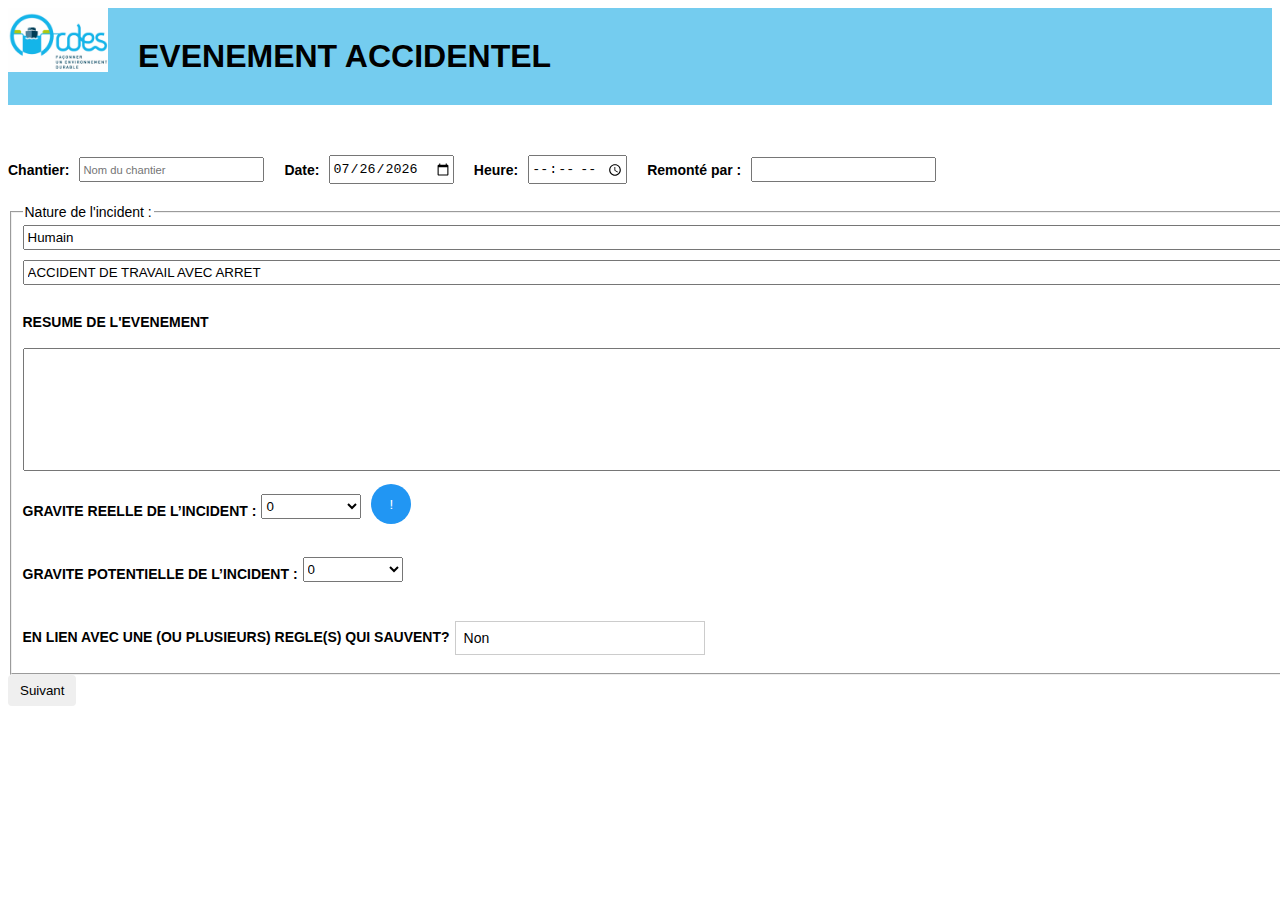
<file: index.html>
<!DOCTYPE html>
<html lang="fr">

<head>
  <meta charset="UTF-8">
  <meta name="viewport" content="width=device-width, initial-scale=1.0">
  <title>Analyse accident</title>
  <link rel="stylesheet" href="global.css">
  <script src="global.js"></script>
  <style>

  </style>
</head>

<body>
  <div id="page1">
    <div class="container">
      <img class="logo" src="CDES_Logo.png" alt="">
      <h1> EVENEMENT ACCIDENTEL</h1>
    </div>
    <div class="top-fields">
      <label>Chantier:<input type="text" id="chantier" placeholder="Nom du chantier"></label>
      <label>Date:<input type="date" id="accident-date" value=""></label>
      <label>Heure:<input type="time" id="accident-heure"></label>
      <label>Remonté par :<input type="text" id="collaborateur"></label>
    </div>

    <fieldset>
      <legend> Nature de l'incident :</legend>
      <div id="nature-accident">
        <select id="nature">
          <option value="humain">Humain</option>
          <option value="environnement">Environnement</option>
          <option value="industriel">Industriel</option>
        </select>
        <select id="select-humain">
          <option value="accident-travail-avec-arret">ACCIDENT DE TRAVAIL AVEC ARRET</option>
          <option value="accident-travail-sans-arret">ACCIDENT DE TRAVAIL SANS ARRET</option>
          <option value="accident-benin">ACCIDENT BENIN</option>
          <option value="presque-accident">PRESQU’ACCIDENT</option>
          <option value="situation-dangereuse">SITUATION DANGEREUSE</option>
          <option value="autre">Autre : </option>
        </select>
        <select id="select-environnement" style="display: none;">
          <option value="pollution">POLLUTION</option>
          <option value="nuisance">NUISANCE</option>
          <option value="autre">Autre : </option>
        </select>
        <select id="select-industriel" style="display: none;">
          <option value="explosion">EXPLOSION</option>
          <option value="incident">INCENDIE</option>
          <option value="autre">Autre : </option>
        </select>
        <input type="text" id="input-autre" style="display: none;" placeholder="Saisir autre accident">
        <select id="select-pollution" style="display: none;">
          <option>EAU</option>
          <option>AIR</option>
          <option>SOL</option>
        </select>
        <select id="select-nuisance" style="display: none;">
          <option>SONORE</option>
          <option>OLFACTIVE</option>
          <option>VISUELLE</option>
        </select>
      </div>
      <div>
        <h4> RESUME DE L'EVENEMENT </h4>
        <textarea class="resume"></textarea>
      </div>
      <div class="question">
        <h4> GRAVITE REELLE DE L’INCIDENT :</h4>
        <select class="gravite" id="select-gravite-reelle">
          <option value="0">0</option>
          <option value="1">1</option>
          <option value="2">2</option>
          <option value="3">3</option>
          <option value="4">4</option>
          <option value="5">5</option>
        </select>
        <button id="openModalBtn" class="info no-print">!</button>
      </div>
      <br>
      <div class="question">
        <h4> GRAVITE POTENTIELLE DE L’INCIDENT :</h4>
        <select class="gravite" id="gravite-potentielle-select">
          <option value="0">0</option>
          <option value="1">1</option>
          <option value="2">2</option>
          <option value="3">3</option>
          <option value="4">4</option>
          <option value="5">5</option>
        </select>
      </div>
      <br>
      <div class="question">
        <h4> EN LIEN AVEC UNE (OU PLUSIEURS) REGLE(S) QUI SAUVENT?</h4>
        <div class="custom-select" id="customSelect">
          <div class="selected-option-img" id="selectedOptionImg">
            <span>Non</span>
          </div>
          <div class="options-img" id="optionsListImg">
            <div class="option-img" data-value="non">
              <span>Non</span>
            </div>
            <div class="option-img">
              <img src="regle1.png" alt="1">
            </div>
            <div class="option-img">
              <img src="regle2.png" alt="2">
            </div>
            <div class="option-img">
              <img src="regle3.png" alt="3">
            </div>
            <div class="option-img">
              <img src="regle4.png" alt="4">
            </div>
            <div class="option-img">
              <img src="regle5.png" alt="5">
            </div>
            <div class="option-img">
              <img src="regle6.png" alt="6">
            </div>
            <div class="option-img">
              <img src="regle7.png" alt="7">
            </div>
            <div class="option-img">
              <img src="regle8.png" alt="8">
            </div>
            <div class="option-img">
              <img src="regle9.png" alt="9">
            </div>
            <div class="option-img">
              <img src="regle10.png" alt="10">
            </div>
          </div>
        </div>
      </div>
      <div id="haut-potentiel" style="display: none;">
        <h4 style="color: red;">Evénement haut potentiel de gravité</h4>
      </div>
  </div>
  </fieldset>
  <button class="next-button" onclick="redirectToPage()">Suivant</button>

  <!-- Modal -->
  <div id="myModal" class="modal">
    <span class="close">&times;</span>
    <img class="modal-content" id="modalImage" src="info-cotation.png">
  </div>

  <script src="index.js">
  </script>
</body>

</html>
</file>
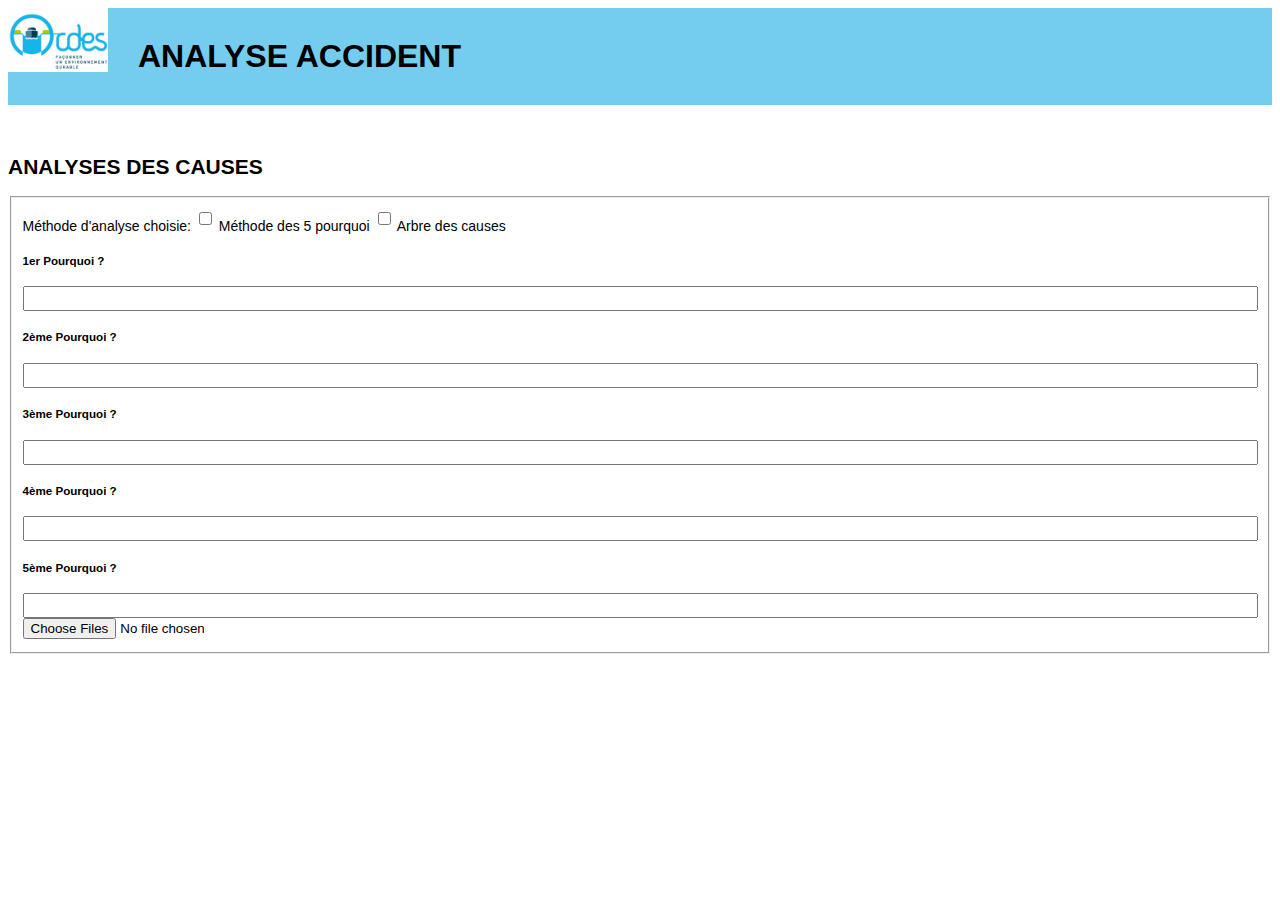
<file: analyse-cause.html>
<!DOCTYPE html>
<html lang="fr">

<head>
    <meta charset="UTF-8">
    <meta name="viewport" content="width=device-width, initial-scale=1.0">
    <title>Analyse accident</title>
    <link rel="stylesheet" href="global.css">
</head>

<body>
    <div class="container">
        <img class="logo" src="CDES_Logo.png" alt="">
        <h1> ANALYSE ACCIDENT</h1>
    </div>
    <div id="page4">
        <h2> ANALYSES DES CAUSES</h2>
        <fieldset>
            <div>
                <label>Méthode d'analyse choisie:</label>
                <label>
                    <input type="checkbox" name="choix" value="cinq"> Méthode des 5 pourquoi
                </label>
                <label>
                    <input type="checkbox" name="choix" value="arbre"> Arbre des causes
                </label>
            </div>
            <div id="5pourquoi">
                <h5>1er Pourquoi ?</h5>
                <input type="text">
                <h5>2ème Pourquoi ?</h5>
                <input type="text">
                <h5>3ème Pourquoi ?</h5>
                <input type="text">
                <h5>4ème Pourquoi ?</h5>
                <input type="text">
                <h5>5ème Pourquoi ?</h5>
                <input type="text">
            </div>
            <div id="arbre_des_causes">
                <input type="file" id="photo-input" placeholder="Arbre des causes" accept="image/* .png" multiple>
                <div id="photo-container"></div>
            </div>
        </fieldset>
    <script src="analyse-cause.js"></script>
</body>

</html>
</file>
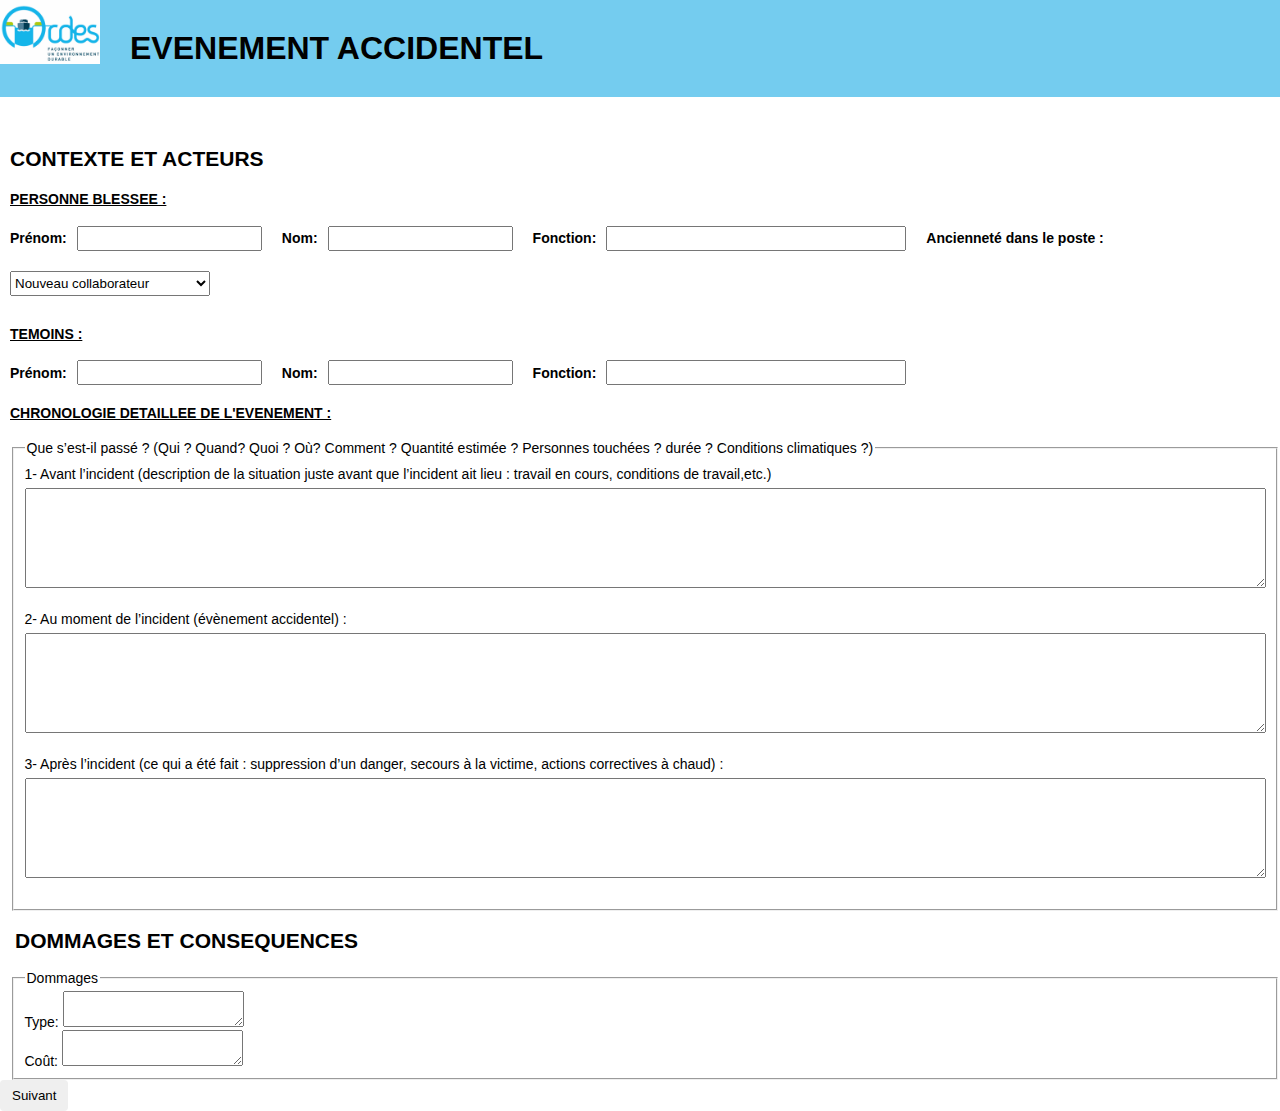
<file: person.html>
<!DOCTYPE html>
<html lang="fr">

<head>
    <meta charset="UTF-8">
    <meta name="viewport" content="width=device-width, initial-scale=1.0">
    <title>Analyse accident</title>
    <link rel="stylesheet" href="global.css">
    <link rel="stylesheet" href="person.css">
    <script src="global.js"></script>
</head>

<body>

    <div class="container">
        <img class="logo" src="CDES_Logo.png" alt="">
        <h1> EVENEMENT ACCIDENTEL</h1>
    </div>
    <div id="page2">
        <h2>CONTEXTE ET ACTEURS</h2>
        <h4 style="text-decoration:underline;"> PERSONNE BLESSEE :</h4>
        <div class="top-fields">
            <label>Prénom:<input type="text" id="prenom" value=""></label>
            <label>Nom:<input type="text" id="nom"></label>
            <label>Fonction:<input type="text" id="" style="width: 300px;"></label>
            <label>Ancienneté dans le poste : </label>
            <select style="width: 200px;">
                <option>Nouveau collaborateur</option>
                <option> Inférieur à 1 an</option>
                <option> Supérieur à 1 an</option>
            </select>
        </div>
        <h4 style="text-decoration:underline;">TEMOINS :</h4>
        <div class="top-fields">
            <label>Prénom:<input type="text" id="prenom" value=""></label>
            <label>Nom:<input type="text" id="nom"></label>
            <label>Fonction:<input type="text" id="" style="width: 300px;"></label>
        </div>
        <div class="page-section page-break">
        <h4 style="text-decoration:underline;"> CHRONOLOGIE DETAILLEE DE L'EVENEMENT :</h4>
        <fieldset>
            <legend> Que s’est-il passé ? (Qui ? Quand? Quoi ? Où? Comment ? Quantité estimée ? Personnes touchées ?
                durée ? Conditions climatiques ?)</legend>
            <div>
                <div style="padding-top: 5px;" class="description-accident">
                    <span> 1- Avant l’incident (description de la situation juste avant que l’incident ait lieu :
                        travail en
                        cours,
                        conditions de travail,etc.)</span>
                    <textarea class="analyse-textarea"></textarea>
                </div>
                <div class="description-accident">
                    <span> 2- Au moment de l’incident (évènement accidentel) :</span>
                    <textarea class="analyse-textarea"></textarea>
                </div>
                <div class="description-accident">
                    <span> 3- Après l’incident (ce qui a été fait : suppression d’un danger, secours à la victime,
                        actions
                        correctives à chaud) :</span>
                    <textarea class="analyse-textarea"></textarea>
                </div>
            </fieldset>  
            </div>

        <h2 style="margin-left: 5px;">DOMMAGES ET CONSEQUENCES</h2>
        <div class="checkbox-group" id="dommage-humain" style="display: none;">
            <!-- Partie du corps blessée -->
            <fieldset>
                <legend>Partie du corps blessée :</legend>
                <label><input type="checkbox" name="partie_corps_blessee" value="Tête arcade"> Tête arcade</label><br>
                <label><input type="checkbox" name="partie_corps_blessee" value="Tête"> Tête</label><br>
                <label><input type="checkbox" name="partie_corps_blessee" value="Cou"> Cou</label><br>
                <label><input type="checkbox" name="partie_corps_blessee" value="Epaule"> Epaule</label><br>
                <label><input type="checkbox" name="partie_corps_blessee" value="Poumons"> Poumons</label><br>
                <label><input type="checkbox" name="partie_corps_blessee" value="Tronc Colonne"> Tronc
                    Colonne</label><br>
                <label><input type="checkbox" name="partie_corps_blessee" value="Dos"> Dos</label><br>
                <label><input type="checkbox" name="partie_corps_blessee" value="Bras"> Bras</label><br>
                <label><input type="checkbox" name="partie_corps_blessee" value="Coude"> Coude</label><br>
                <label><input type="checkbox" name="partie_corps_blessee" value="Avant-bras"> Avant-bras</label><br>
                <label><input type="checkbox" name="partie_corps_blessee" value="Main"> Main</label><br>
                <label><input type="checkbox" name="partie_corps_blessee" value="Doigt"> Doigt</label><br>
                <label><input type="checkbox" name="partie_corps_blessee" value="Cuisse"> Cuisse</label><br>
                <label><input type="checkbox" name="partie_corps_blessee" value="Genou"> Genou</label><br>
                <label><input type="checkbox" name="partie_corps_blessee" value="Jambe"> Jambe</label><br>
                <label><input type="checkbox" name="partie_corps_blessee" value="Cheville"> Cheville</label><br>
                <label><input type="checkbox" name="partie_corps_blessee" value="Pied"> Pied</label><br>
                <label><input type="checkbox" name="partie_corps_blessee" value="Orteil"> Orteil</label>
            </fieldset>

            <select style=" margin-top: 20px; width: 100px; height: 10px;">
                <option> Droite</option>
                <option> Gauche</option>
                <option class="no-print">       </option>
            </select>

            <!-- Type de blessure -->
            <fieldset>
                <legend>Type de blessure :</legend>
                <label><input type="checkbox" name="type_blessure" value="Décès"> Décès</label><br>
                <label><input type="checkbox" name="type_blessure" value="Lombalgie"> Lombalgie</label><br>
                <label><input type="checkbox" name="type_blessure" value="Traumatisme"> Traumatisme</label><br>
                <label><input type="checkbox" name="type_blessure" value="Ecrasement"> Ecrasement</label><br>
                <label><input type="checkbox" name="type_blessure" value="Contusion"> Contusion</label><br>
                <label><input type="checkbox" name="type_blessure" value="Déchirure musculaire"> Déchirure
                    musculaire</label><br>
                <label><input type="checkbox" name="type_blessure" value="Entorse/luxation">
                    Entorse/luxation</label><br>
                <label><input type="checkbox" name="type_blessure" value="Fracture"> Fracture</label><br>
                <label><input type="checkbox" name="type_blessure" value="Ecorchure"> Ecorchure</label><br>
                <label><input type="checkbox" name="type_blessure" value="Coupure / plaie"> Coupure / plaie</label><br>
                <label><input type="checkbox" name="type_blessure" value="Morsure"> Morsure</label><br>
                <label><input type="checkbox" name="type_blessure" value="Piqûre"> Piqûre</label><br>
                <label><input type="checkbox" name="type_blessure" value="Asphyxie"> Asphyxie</label><br>
                <label><input type="checkbox" name="type_blessure" value="Autre"> Autre : <input type="text"
                        id="autre_type_blessure"> </label>
            </fieldset>
        </div>
        <div id="dommage-environnement" style="display: none;">
            <fieldset>
                <legend>Dommages environnement</legend>
                <div>
                    <label for="textarea_type"> Type:</label>
                    <textarea id="textarea_type"></textarea>
                </div>
                <div>
                    <label for="textarea_cout"> Coût:</label>
                    <textarea id="textarea_cout"></textarea>
                </div>
            </fieldset>
        </div>
        <div id="dommage-industiel" style="display: none;">
            <fieldset>
                <legend>Dommages</legend>
                <div>
                    <label for="textarea_type"> Type:</label>
                    <textarea id="textarea_type"></textarea>
                </div>
                <div>
                    <label for="textarea_cout"> Coût:</label>
                    <textarea id="textarea_cout"></textarea>
                </div>
            </fieldset>
        </div>
    </div>
       </div>
    <button class="next-button" onclick="redirectToPage()">Suivant</button>
    <script src="person.js"></script>
</body>

</html>
</file>
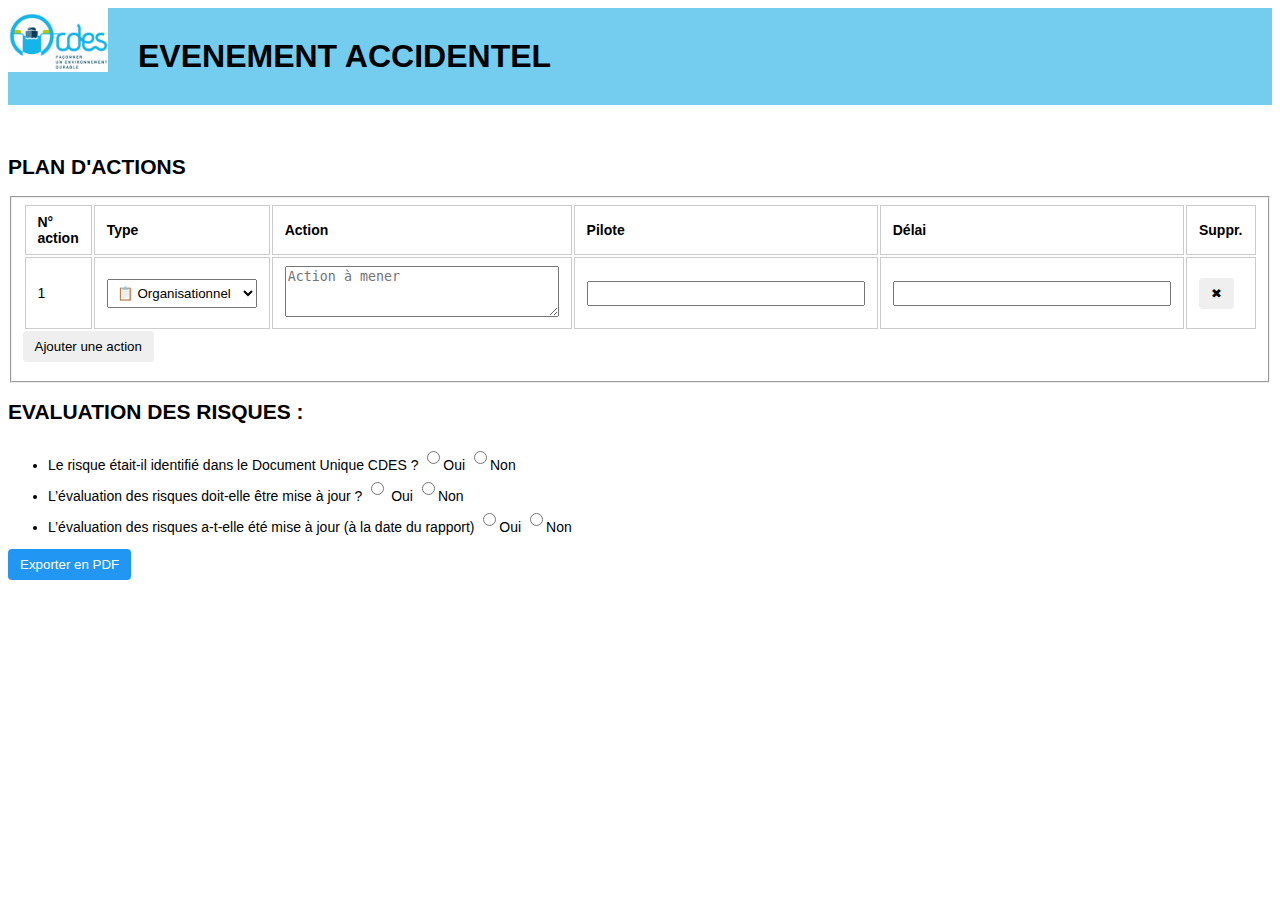
<file: plan-action.html>
<!DOCTYPE html>
<html lang="fr">

<head>
    <meta charset="UTF-8">
    <meta name="viewport" content="width=device-width, initial-scale=1.0">
    <title>Analyse accident</title>
    <link rel="stylesheet" href="global.css">
    <link rel="stylesheet" href="plan-action.css">
    <script src="global.js"></script>
</head>

<body>
    <div class="container">
        <img class="logo" src="CDES_Logo.png" alt="">
        <h1> EVENEMENT ACCIDENTEL</h1>
    </div>
    <div id="page5">
        <h2>PLAN D'ACTIONS</h2>
        <fieldset>
            <table id="obs-table">
                <thead>
                    <tr>
                        <th>N° action</th>
                        <th>Type</th>
                        <th>Action</th>
                        <th>Pilote</th>
                        <th>Délai</th>
                        <th class="no-print">Suppr.</th>
                    </tr>
                </thead>
                <tbody></tbody>
            </table>
            <div class="buttons no-print">
                <button class="add-row" onclick="addRow()">Ajouter une action</button>
            </div>
        </fieldset>
   
    <div>
        <h2>EVALUATION DES RISQUES : </h2>
        <ul>
            
            <li>Le risque était-il identifié dans le Document Unique CDES ? <input type="radio" value="oui" name="choix1">Oui  <input type="radio" value="non" name="choix1">Non</li>
            <li>L’évaluation des risques doit-elle être mise à jour ? <input type="radio" value="oui" name="choix2">	Oui  <input type="radio" value="non" name="choix2">Non</li>
            <li>L’évaluation des risques a-t-elle été mise à jour (à la date du rapport) <input type="radio" value="oui" name="choix3">Oui <input type="radio" value="non" name="choix3">Non </li>
        </ul>
    </div>
     </div>
    <div class="buttons no-print">
        <button class="export" onclick="printAllPages()">Exporter en PDF</button>
    </div>
    <script src="plan-action.js"></script>
</body>

</html>
</file>
<file: global.css>
body {
      font-family: Arial, sans-serif;
      font-size: 14px;
    }

    .top-fields {
      display: flex;
      flex-wrap: wrap;
      /* Permettre aux éléments de passer à la ligne si nécessaire */
      gap: 20px;
      /* Espace entre les éléments */
      margin-bottom: 20px;
      align-items: baseline;
    }

    .top-fields label {
      font-weight: bold;
      font-size: 14px;
      display: flex;
      align-items: center;
    }

    .top-fields input {
      margin-left: 10px;
      /* Espace entre le label et l'input */
      flex: 1;
      /* Permettre à l'input de prendre l'espace disponible */
    }

    /* Style pour les petits écrans */
    @media (max-width: 600px) {
      .top-fields {
        flex-direction: column;
        /* Disposer les éléments en colonne */
        align-items: flex-start;
        /* Aligner les éléments à gauche */
      }

      .top-fields label {
        width: 100%;
        /* Prendre toute la largeur disponible */
      }

      .top-fields input {
        width: calc(100% - 10px);
        /* Ajuster la largeur de l'input pour tenir compte de la marge */
      }
    }

    select,
    input[type="text"],
    input[type="date"] {
      width: 100%;
    }

    button {
      padding: 8px 12px;
      border: none;
      border-radius: 4px;
      cursor: pointer;
    }

    .export {
      background: #2196F3;
      color: white;
    }

    .buttons {
      margin-bottom: 10px;
    }

    input::placeholder {
      font-size: 0.7rem;
      /* Taille par défaut */
    }

    /* Conteneur principal utilisant Flexbox */
    .container {
      display: flex;
      align-items:flex-start;
      margin-bottom: 50px;
      background-color: rgb(116, 204, 239);
    }

    /* Styles pour les images */
    .logo {
      max-width: 100px;
      /* Ajuster la taille des images selon vos besoins */
      height: auto;
      /* Maintenir les proportions des images */
    }

    /* Style pour le titre */
    h1 {
      margin: 30px;
      /* Supprimer la marge par défaut */
      font-size: 2rem;
      /* Ajuster la taille du texte selon vos besoins */
    }

    input {
      min-height: 25px;
    }

    .large-row {
      min-height: 50px;
      display: flex;
      align-items: center;
    }

    button {
      margin-left: auto;
    }

    input[type="text"] {
      width: 100%;
      box-sizing: border-box;
      /* Assure que le padding et la bordure sont inclus dans la largeur */
    }
    .print-description {
      display: none;
      white-space: pre-wrap;
      word-break: break-word;
      font-size: 14px;
      border: none;
      padding: 4px;
      max-width: 100px;
    }

    select {
      min-height: 25px;
      min-width: 100px;
      margin-bottom: 10px;
    }

    .custom-select {
      position: relative;
      margin-top: 10px;
      margin-left: 5px;
      width: 250px;
    }

    .selected-option-img {
      display: flex;
      align-items: center;
      border: 1px solid #ccc;
      padding: 8px;
      cursor: pointer;
      background-color: white;
    }

    .selected-option-img img {
      width: 50px;
      height: 50px;
      object-fit: cover;
    }

    .options-img {
      position: absolute;
      top: 100%;
      left: 0;
      right: 0;
      border: 1px solid #ccc;
      background: white;
      max-height: 200px;
      overflow-y: auto;
      display: none;
      z-index: 10;
    }

    .option-img {
      display: flex;
      align-items: center;
      padding: 8px;
      cursor: pointer;
    }

    .option-img:hover {
      background-color: #eee;
    }

    .option-img img {
      width: 50px;
      height: 50px;
      object-fit: cover;
    }

    .nature-accident {
      display: inline-flex;
    }
    
    .question {
      display: inline-flex;
      margin-top: 10px;
    }

    .gravite {
      margin-top: 10px;
      margin-left: 5px;
      width: 20px;
      height: 25px;
    }
    fieldset {
    margin-top: 10px;}
       @media (min-width: 1200px) {
    .resume{
      width: 1446px;
       height: 117px;
    }}

           @media (max-width: 1200px) {
    .resume{
      width: 200px;
       height: 400px;
    }}

    .info{
      color:white;
      background: #2196F3;
      margin-left: 10px;
      height: 40px;
      width: 40px;
      border-radius: 100%;
    }

        .modal {
      display: none;
      position: fixed;
      z-index: 999;
      left: 0;
      top: 0;
      width: 100%;
      height: 100%;
      overflow: auto;
      background-color: rgba(0,0,0,0.8);
    }

    /* Contenu de l'image */
    .modal-content {
      margin: 10% auto;
      display: block;
      max-width: 80%;
      border-radius: 8px;
      box-shadow: 0 0 20px #fff;
      background: white;
      padding: 10px;
    }

    /* Bouton de fermeture */
    .close {
      position: absolute;
      top: 15px;
      right: 35px;
      color: white;
      font-size: 30px;
      font-weight: bold;
      cursor: pointer;
    }

    .close:hover {
      color: red;
    }
        /* Bouton de fermeture */
    .close-cause {
      position: absolute;
      top: 15px;
      right: 35px;
      color: white;
      font-size: 30px;
      font-weight: bold;
      cursor: pointer;
    }

    .close-cause:hover {
      color: red;
    }
</file>
<file: person.css>
.description-accident {
    margin-bottom: 20px;
  }

  .description-accident span {
    display: block;
    margin-bottom: 6px;
    font-weight: 500;
  }

  .description-accident textarea {
    width: 100%;
    min-height: 100px;
    resize: vertical;
    padding: 8px;
    font-size: 1rem;
    box-sizing: border-box;
  }

  h4 {
    margin-top: 20px;
  }

  /* Pour que le contenu s'étende bien sur tout l'écran */
  body, html {
    margin: 0;
    padding: 0;
  }

.checkbox-group {
  display: flex;
  gap: 10px;
  flex-wrap: wrap;
  justify-content: flex-start;
}

.checkbox-group fieldset {
  margin-left:20px;;
  margin-bottom: 10px;
  border: 1px solid #ccc; 
  padding: 10px;
  width: 300px;         /* ✅ Fixe une largeur raisonnable */
  box-sizing: border-box;
  flex-shrink: 0;
}

.checkbox-group legend {
  font-weight: bold;
  margin-bottom: 10px;
}

  #page2 {
    margin-left: 10px;
  }

  .form-row {
    display: flex;
    align-items: center;
    margin-bottom: 10px;
  }

  .form-row label {
    width: 400px;
    min-width: 250px;
    margin-right: 10px;
  }

  .form-row input {
    flex: 1;
    padding: 5px;
  }
</file>
<file: plan-action.css>
table {
    width: 100%;
}

td,
th {
    padding: 8px 12px;
    border: 1px solid #ccc;
    vertical-align: middle;
    /* ✅ aligne verticalement au centre */
    text-align: left;
}

select{
    vertical-align: middle;
    width: 150px;
    padding: 5px;
}
</file>
